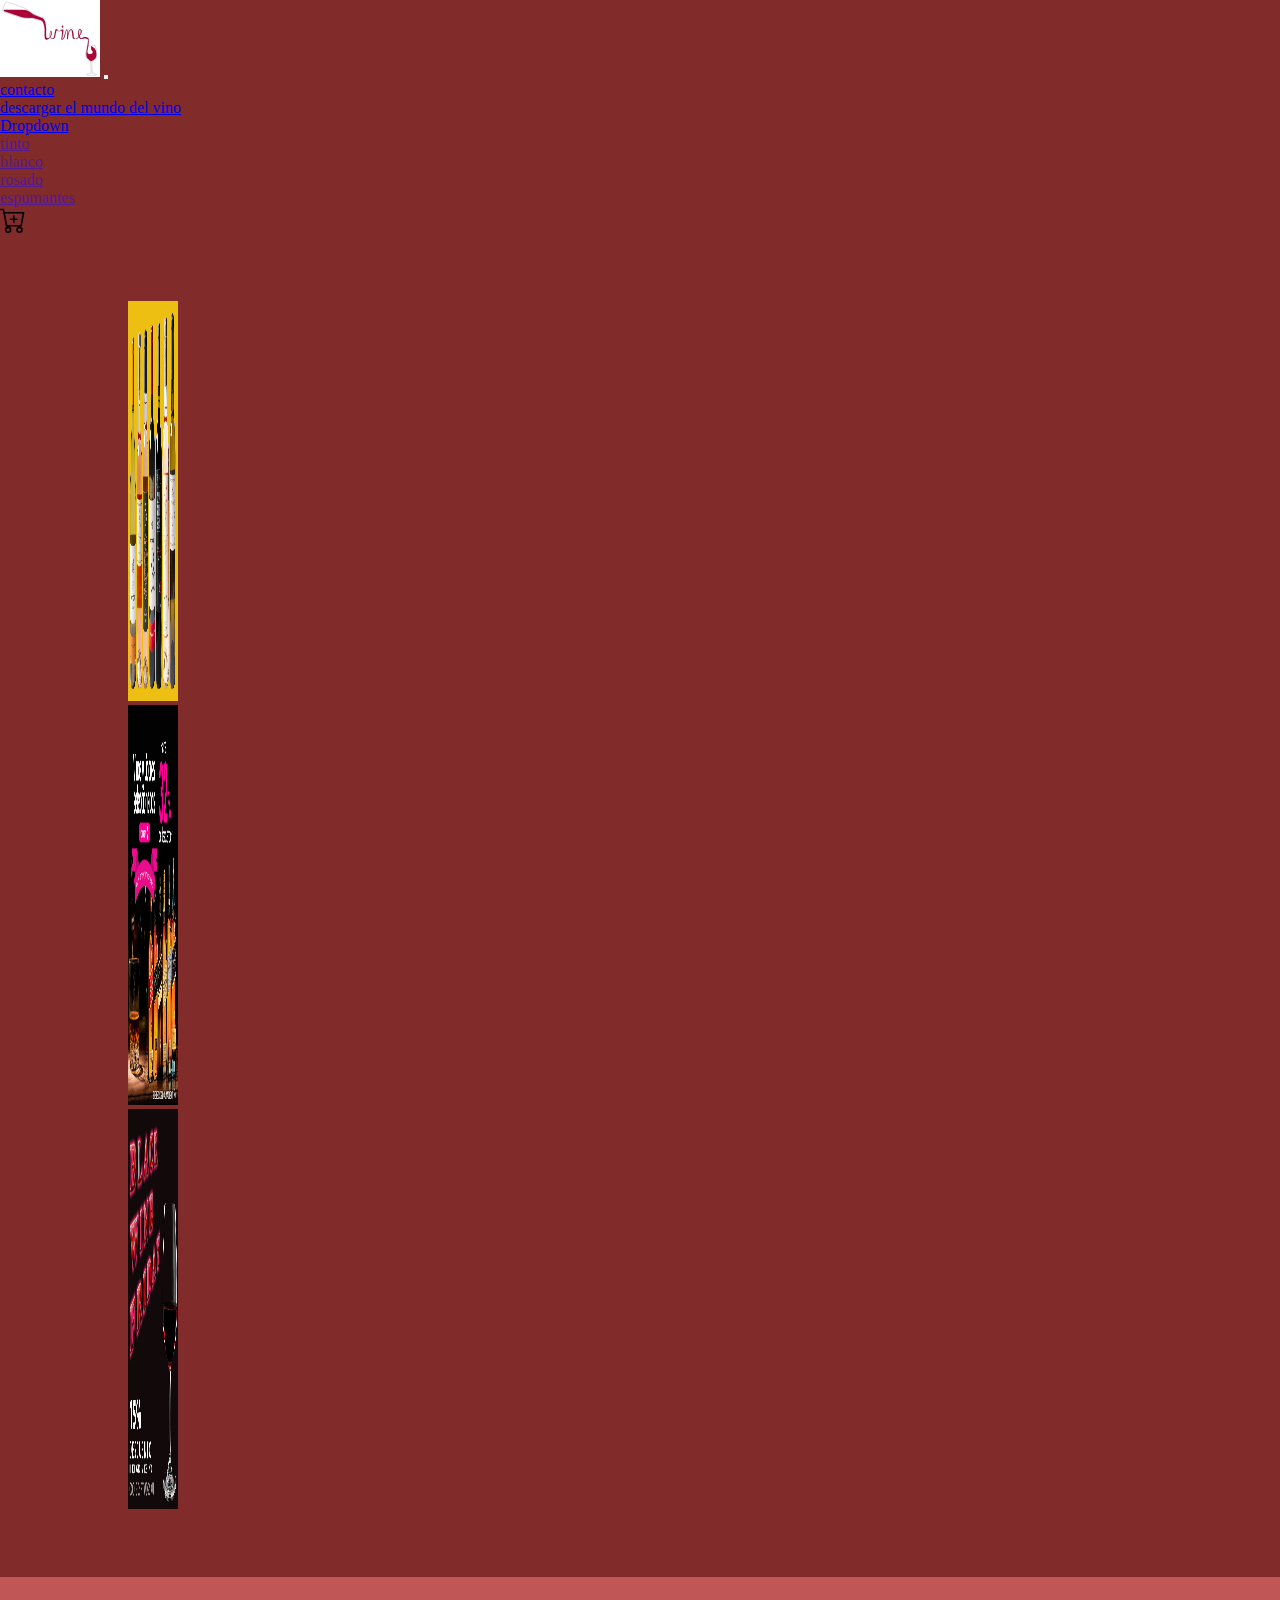
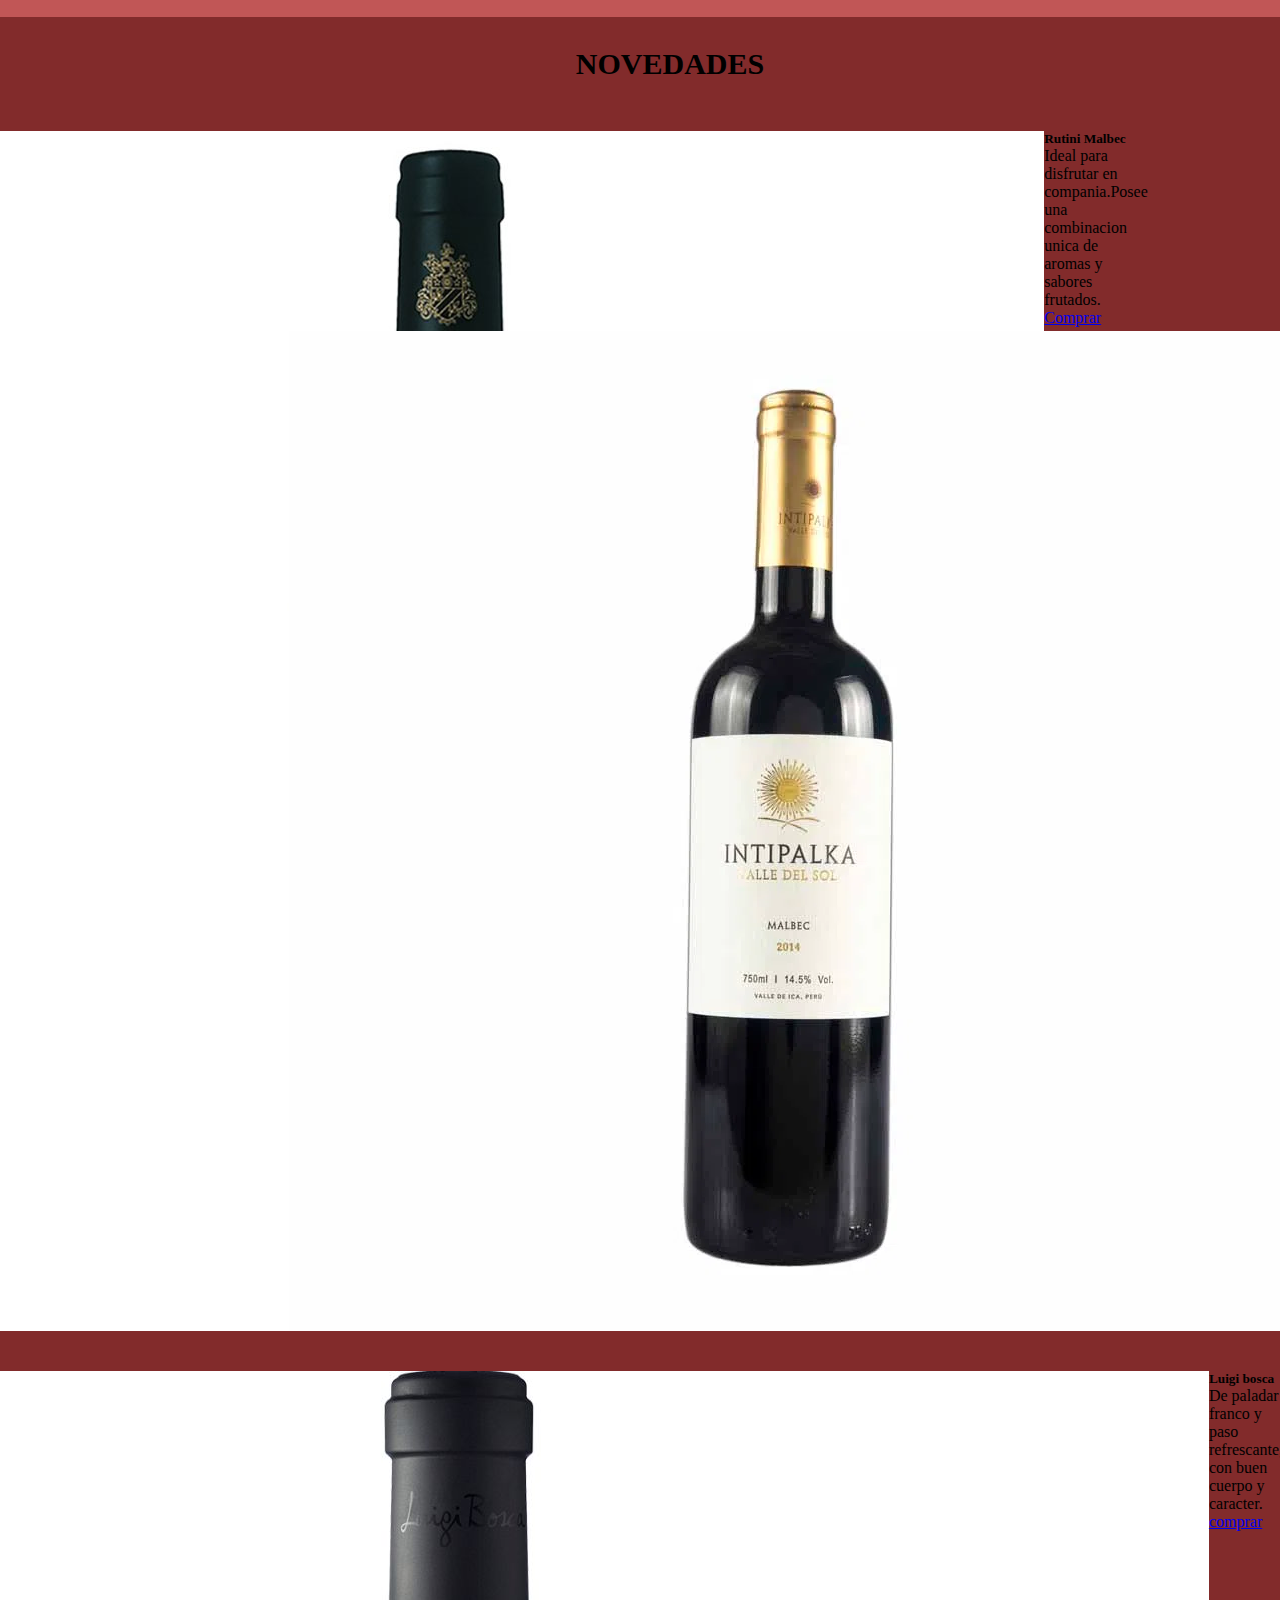
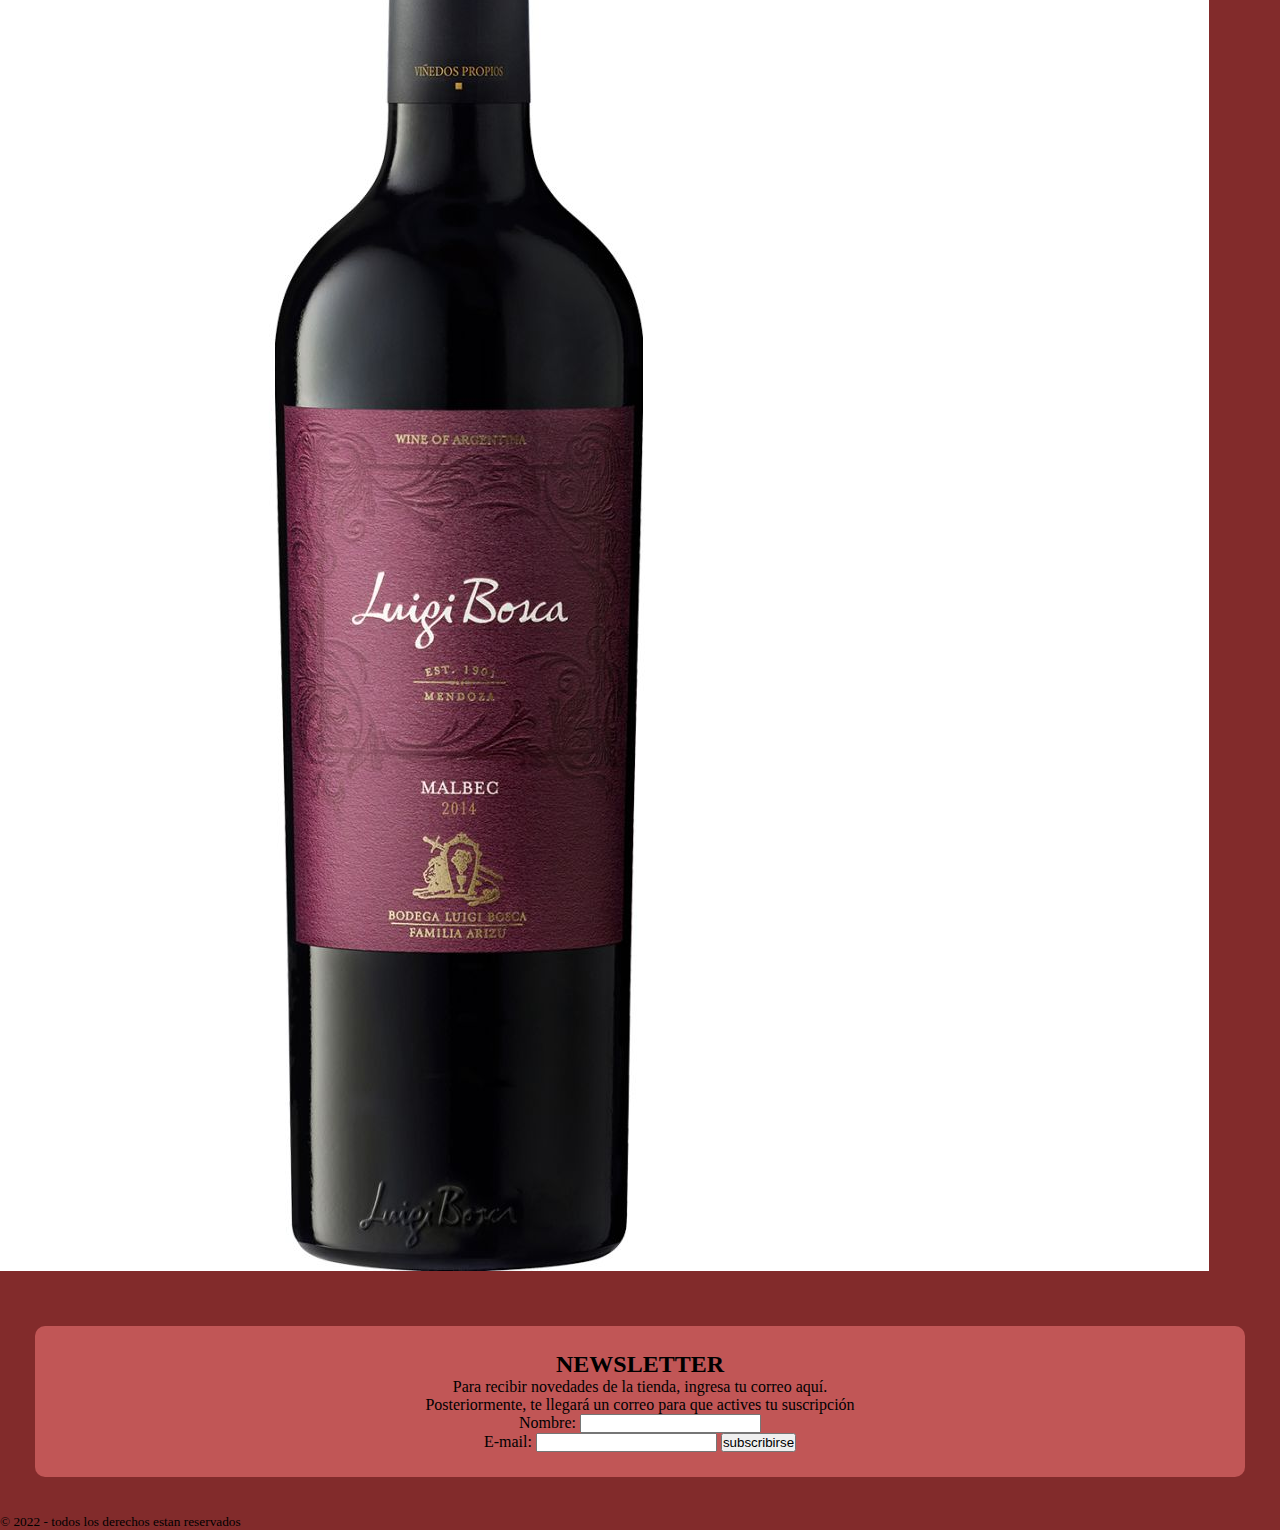
<file: index.html>
<!DOCTYPE html>
<html lang="en">
<head>
    <meta charset="UTF-8">
    <meta http-equiv="X-UA-Compatible" content="IE=edge">
    <meta name="viewport" content="width=device-width, initial-scale=1.0">
    <!-- CSS only -->
<link href="https://cdn.jsdelivr.net/npm/bootstrap@5.2.1/dist/css/bootstrap.min.css" rel="stylesheet"
 integrity="sha384-iYQeCzEYFbKjA/T2uDLTpkwGzCiq6soy8tYaI1GyVh/UjpbCx/TYkiZhlZB6+fzT" crossorigin="anonymous">
    
    <link rel="stylesheet" type="text/css" href="stylo.css">
    <title>le-Vine</title>
</head>
<body>
  <script>
   let edad;
   edad= Number((prompt("Introduce tu edad")));
   if (edad >= 18){
    alert("puedes entrar,eres mayor de edad.");
   }else {
    alert("Eres menor de edad,entras bajo tu responsabilidad");
   }
  </script>
  <nav class="navbar navbar-expand-lg bg-light">
    <div class="container-fluid">
      <a class="navbar-brand" ><img src="logo.jpg" alt="" width="100px"></a>
      <button class="navbar-toggler" type="button" data-bs-toggle="collapse" data-bs-target="#navbarSupportedContent" aria-controls="navbarSupportedContent" aria-expanded="false" aria-label="Toggle navigation">
        <span class="navbar-toggler-icon"></span>
      </button>
      <div class="collapse navbar-collapse" id="navbarSupportedContent">
        <ul class="navbar-nav me-auto mb-2 mb-lg-0">
          <li class="nav-item">
            <a class="nav-link active" aria-current="page" href="contacto.html">contacto</a>
          </li>
          <li class="nav-item">
            <a class="nav-link" href="EL_MUNDO_DEL_VINO.pdf">descargar el mundo del vino</a>
          </li>
          <li class="nav-item dropdown">
            <a class="nav-link dropdown-toggle" href="#" role="button" data-bs-toggle="dropdown" aria-expanded="false">
              Dropdown
            </a>
            <ul class="dropdown-menu">
              <li><a class="dropdown-item" href="">tinto</a></li>
              <li><a class="dropdown-item" href="">blanco</a></li>
              <li><a class="dropdown-item" href="">rosado</a></li>
              <li><a class="dropdown-item" href="">espumantes</a></li>
            </ul>
          </li>
        </ul>
        <svg xmlns="http://www.w3.org/2000/svg" width="26" height="26" fill="currentColor" class="bi bi-cart-plus" viewBox="0 0 16 16">
          <path d="M9 5.5a.5.5 0 0 0-1 0V7H6.5a.5.5 0 0 0 0 1H8v1.5a.5.5 0 0 0 1 0V8h1.5a.5.5 0 0 0 0-1H9V5.5z"/>
          <path d="M.5 1a.5.5 0 0 0 0 1h1.11l.401 1.607 1.498 7.985A.5.5 0 0 0 4 12h1a2 2 0 1 0 0 4 2 2 0 0 0 0-4h7a2 2 0 1 0 0 4 2 2 0 0 0 0-4h1a.5.5 0 0 0 .491-.408l1.5-8A.5.5 0 0 0 14.5 3H2.89l-.405-1.621A.5.5 0 0 0 2 1H.5zm3.915 10L3.102 4h10.796l-1.313 7h-8.17zM6 14a1 1 0 1 1-2 0 1 1 0 0 1 2 0zm7 0a1 1 0 1 1-2 0 1 1 0 0 1 2 0z"/>
        </svg>
      </div>
    </div>
  </nav>
  <div id="carouselExampleSlidesOnly" class="carousel slide" data-bs-ride="carousel">
    <div class="carousel-inner">
      <div class="carousel-item active">
        <img src="imagen1.jpg" class="d-block w-100" alt="..." width="50" height="400">
      </div>
      <div class="carousel-item">
        <img src="descuento-en-vinos-y-licores.jpg" class="d-block w-100" alt="..." width="50" height="400">
      </div>
      <div class="carousel-item">
        <img src="blackfriday.jpg" class="d-block w-100" alt="..." width="50" height="400" >
      </div>
    </div>
  </div>
<div  class =" reloj ">
  <p  class =" fecha " ></p >
  <p  class =" tiempo " ></p >
</div >

<script src="javascript.js">

</script>

<div class="titulo">NOVEDADES</div>
<div class="container">
  <div class="card" style="width: 18rem;">
    <img src="vino1.jpg" class="card-img-top" alt="...">
    <div class="card-body">
      <h5 class="card-title">Trapiche</h5>
      <p class="card-text">En la boca se persibe su textura aterciopelada y un final amable y persistente.</p>
      <a href="#" class="btn btn-primary">Comprar</a>
    </div>
  </div>
  <div class="card" style="width: 18rem;">
    <img src="vino2.jpg" class="card-img-top" alt="...">
    <div class="card-body">
      <h5 class="card-title">Rutini Malbec</h5>
      <p class="card-text">Ideal para disfrutar en compania.Posee una combinacion unica de aromas y sabores frutados.</p>
      <a href="#" class="btn btn-primary">Comprar</a>
    </div>
  </div>
  <div class="card" style="width: 18rem;">
    <img src="vino3.jpg" class="card-img-top" alt="...">
    <div class="card-body">
      <h5 class="card-title">Intipalka</h5>
      <p class="card-text">Sensaciones de fruta madura con largo y delicado final.</p>
      <a href="#" class="btn btn-primary">Comprar</a>
    </div>
  </div>
  <div class="card" style="width: 18rem;">
    <img src="vino4.jpg" class="card-img-top" alt="...">
    <div class="card-body">
      <h5 class="card-title">Finca las moras</h5>
      <p class="card-text">Vino de buen cuerpo, delicado de frutos rojos maduros.</p>
      <a href="#" class="btn btn-primary">Comprar</a>
    </div>
  </div>
  <div class="card" style="width: 18rem;">
    <img src="vino6.jpg" class="card-img-top" alt="...">
    <div class="card-body">
      <h5 class="card-title">Luigi bosca</h5>
      <p class="card-text">De paladar franco y paso refrescante, con buen cuerpo y caracter.</p>
      <a href="#" class="btn btn-primary">comprar</a>
    </div>
  </div>
</div>
<footer class="pie de pagina">
  <div class="grupo1"></div>
    <div class="box">
      <h2> NEWSLETTER</h2>
        <P>
          Para recibir novedades de la tienda, ingresa tu correo aquí.
          <br>
          Posteriormente, te llegará un correo para que actives tu suscripción
        </P>
        <form method="" action="">
          Nombre: <input type="text" name="Nombre">
          <br>
          E-mail: <input type="email" name="E-mail"> <input type="submit" value="subscribirse">
        </form>
      
    </div>

   
    <small> &copy; 2022 - todos los derechos estan reservados   </small>
     




    


    
  
  

    




  <!-- JavaScript Bundle with Popper -->
 <script src="https://cdn.jsdelivr.net/npm/bootstrap@5.2.1/dist/js/bootstrap.bundle.min.js" 
 integrity="sha384-u1OknCvxWvY5kfmNBILK2hRnQC3Pr17a+RTT6rIHI7NnikvbZlHgTPOOmMi466C8" crossorigin="anonymous"></script>
</body>
</html>
</file>
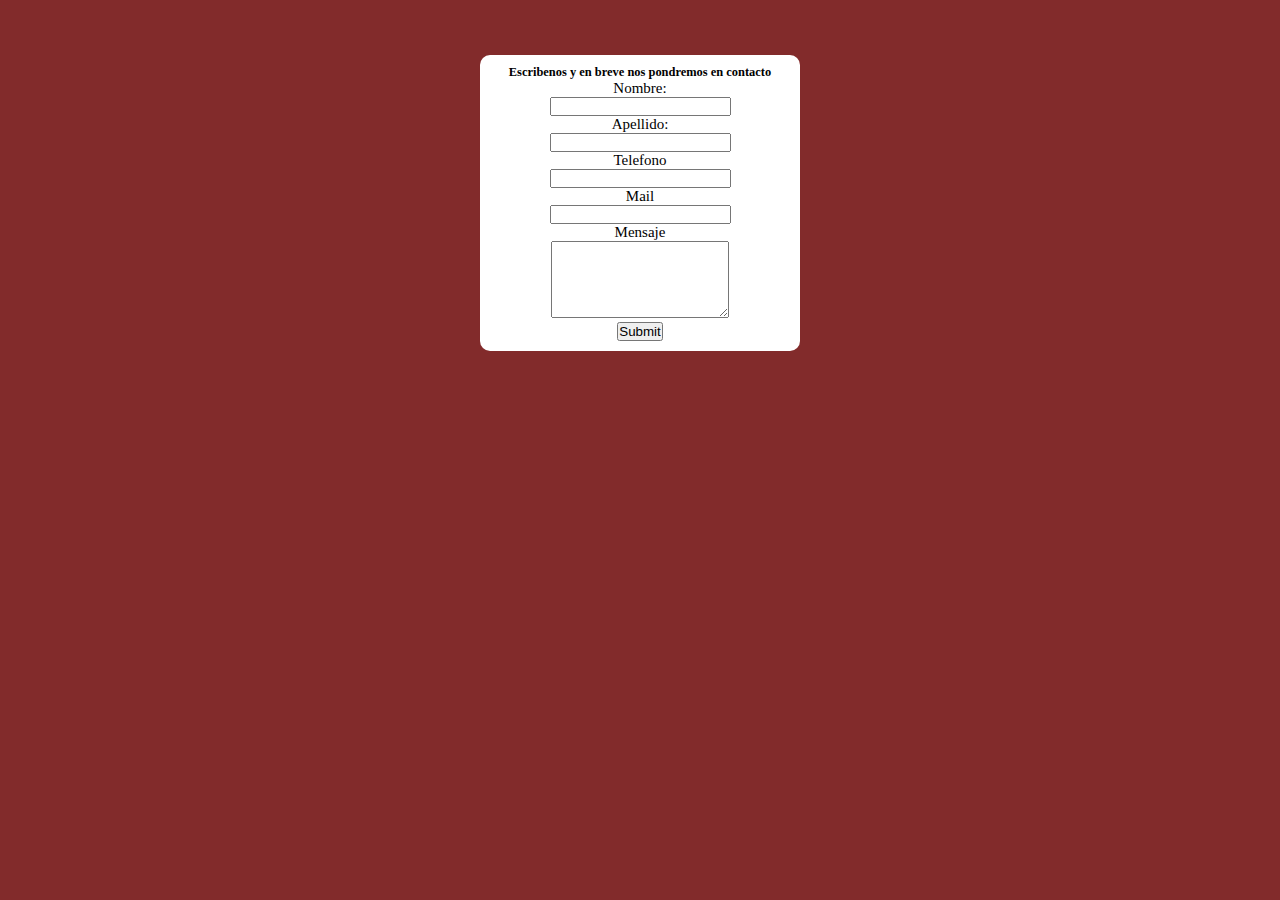
<file: contacto.html>
<!DOCTYPE html>
<html lang="en">
<head>
    <meta charset="UTF-8">
    <meta http-equiv="X-UA-Compatible" content="IE=edge">
    <meta name="viewport" content="width=device-width, initial-scale=1.0">
    <title>formulario</title>
    <link rel="stylesheet" href="stylo.css"
</head> 

<body> 
  <div class="contacto">
    <h5>Escribenos y en breve nos pondremos en contacto</h5>

      <p>Nombre:</p><input type="text" required maxlength="12" title="El mensaje no puede estar vacio">
       <p>Apellido:</p><input type="text" required maxlength="12" title="El mensaje no puede estar vacio">
       <p> Telefono</p> <input type="text" required maxlength="12" title="El mensaje no puede estar vacio">
        <p>Mail</p><input type="email" required title="se requiere una direccion de correo valida"> 
      <p> Mensaje </p> 
      <textarea class="" id="" cols="20" rows="5" required maxlength="150" title="el mensaje no puede estar vacio" ></textarea><br>
      
      <input type="submit" button="Enviar Datos"><br>
        </section>

      </form>
  </div>  
</body>
</html>
</file>
<file: stylo.css>
*{
    margin: 0;
    padding: 0;
    
}
.contenedor  {
    margin: 10px;
    overflow: hidden;
    position: relative;    
}      
 .carousel{
    margin: 5%;
    margin-left: 10%;
    margin-right: 10%;
 }   
 .reloj{
    font-family: 'Times New Roman', Times, serif;
    width: 100%;
    padding: 20px;
    font-size: 3em;
    text-align: center;
    background:rgb(193, 86, 86);     
}   
.titulo{
    width: 100%;
    text-align:center;
    font-weight: bold;
    margin: 30px;
    font-size: 30px;
}
.card{
    display: inline-flex;
    margin: 20px;
    justify-content: center;

}
div.box{
    text-align: center;
    margin: 35px;
    padding: 25px;
    background-color: rgb(193, 86, 86);
    border-radius: 10px;
}
div.redes{
    text-align: center;
}

body{
    font-family:Georgia, 'Times New Roman', Times, serif; background-color: rgb(130, 43, 43)  ;box-sizing: border-box;
}
.contacto {
    background-color: white;
    padding: 10px;
    margin: 55px auto;
    font-size: 15px;
    border-radius: 10px;
    width: 300px;
    text-align: center;
}
</file>
